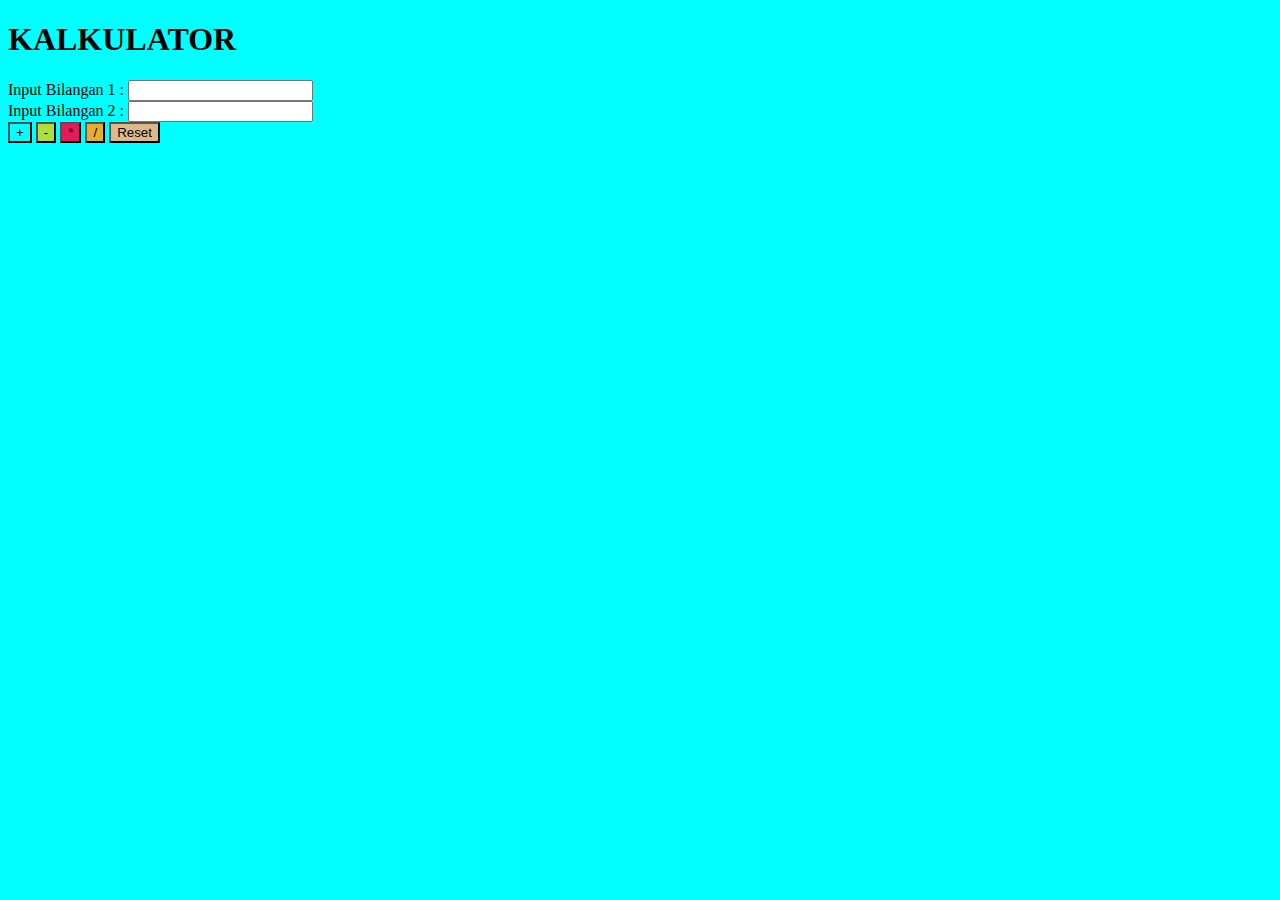
<file: Aritmatika.html>
<!DOCTYPE html>
<html lang="en">
<head>
<meta charset="UTF-8">
<meta name="viewport" content="width=device-width, initial-scale=1.0">
<title>Tugas 3</title>


<script>
function kali(){
bil1 = eval(document.aritmatika.bil1.value);
bil2 = eval(document.aritmatika.bil2.value);

kali = bil1 * bil2

alert("hasil Perkalian "+bil1+" dengan " +bil2+ " adalah "+kali)
}

function tambah(){
bil1 = eval(document.aritmatika.bil1.value);
bil2 = eval(document.aritmatika.bil2.value);

tambah = bil1 + bil2

alert("hasil penjumlahan "+bil1+" dengan " +bil2+ " adalah "+tambah)
}

function kurang(){
bil1 = eval(document.aritmatika.bil1.value);
bil2 = eval(document.aritmatika.bil2.value);

kurang = bil1 - bil2;

alert("Hasil Pengurangan "+bil1+" dengan "+bil2+" adalah "+kurang)
}

function bagi(){
bil1 = document.aritmatika.bil1.value;
bil2 = document.aritmatika.bil2.value;

bagi = bil1 / bil2

alert("hasil pembagian "+bil1+" dengan " +bil2+ " adalah "+bagi)
}

function reset(){

}
</script>

<style>
    body{
        background-color: aqua;
        text-align: start;
    }
</style>
</head>
<body>
<div class="header"><h1>KALKULATOR</h1></div>
<form name="aritmatika">
<label for="bil1">Input Bilangan 1 :</label>
<input type="number" id="bil1"></br>
<label for="bil2">Input Bilangan 2 :</label>
<input type="number" id="bil2"></br>

<input style="background-color: aqua;" type="button" value="+" onclick="tambah()">
<input style="background-color: rgba(216, 213, 14, 0.801)" type="button" value="-" onclick="kurang()">
<input style="background-color:rgb(228, 26, 93)" type="button" value="*" onclick="kali()">
<input style="background-color: rgb(228, 176, 43)" type="button" value="/" onclick="bagi()">
<input style="background-color: burlywood;" type="reset" value="Reset" onclick="reset()">
</form>
</body>
</html>
</file>
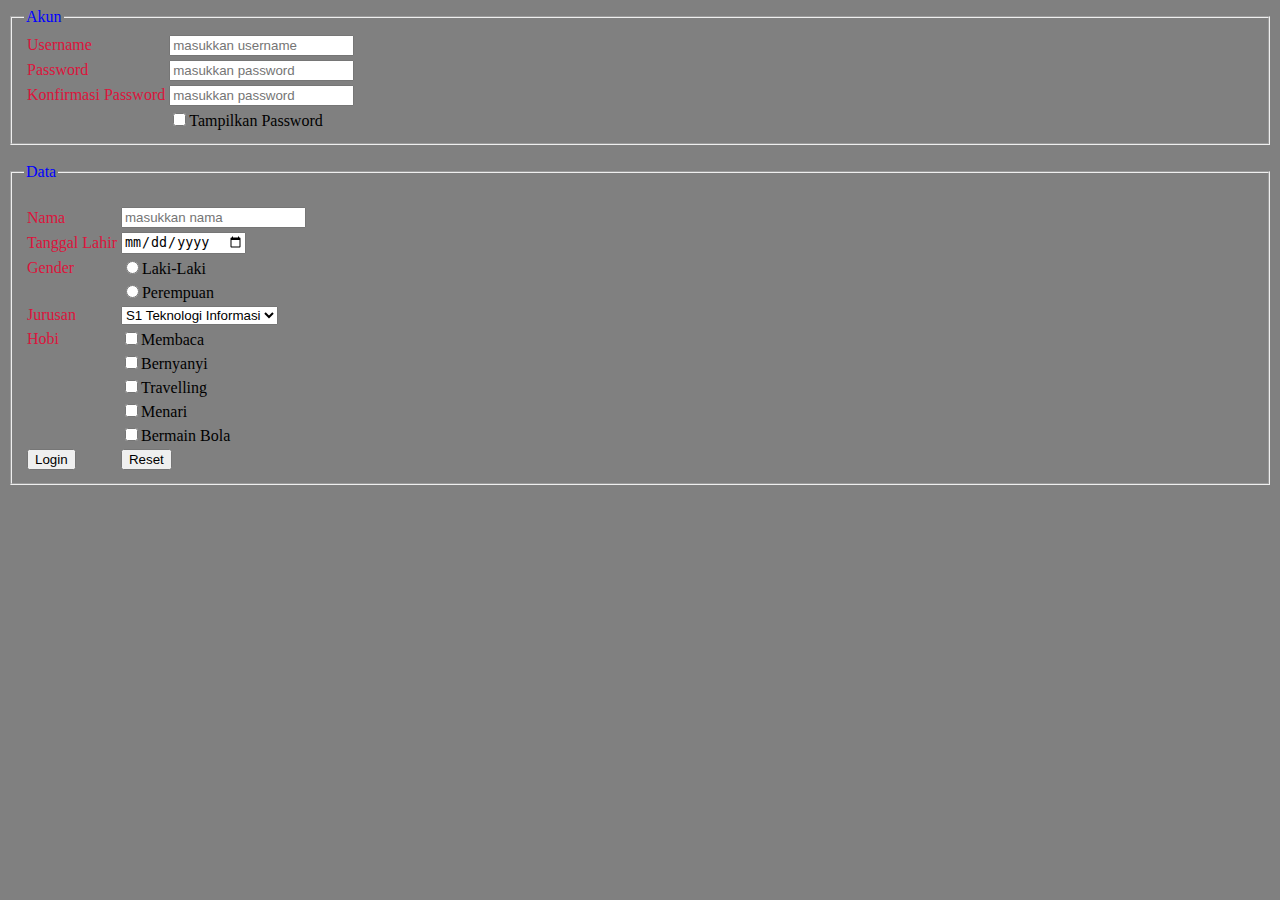
<file: form.html>
<!DOCTYPE html>
<html lang="en">
<head>
    <meta charset="UTF-8">
    <meta name="viewport" content="width=device-width, initial-scale=1.0">
    <title>Tugas 2</title>
    <script>
        function myFunction() {
          var x = document.getElementById("pass");
          if (x.type === "password") {
            x.type = "text";
          } else {
            x.type = "password";
          }
        }
    </script>
    
</head>
<body bgcolor="gray">
    
    <form method="POST" action="daftar.php">
        <fieldset id="fieldset">
            <legend id="legend" class="Akun">Akun</legend>
            <style type="text/css">
            i {
              }

            .Akun{
                font-size large;
                color: blue;
                font-weight: bol;
            }
            .Data{
                color: crimson;
            }
            </style>
            <table>
                <tr>
                     <td id="text1"><label for="uname" class="Data">Username</label></td>
                     <td><input type="text" name="username" id="user" placeholder="masukkan username"></td>
                </tr>
                <tr>
                    <td id="text1"><label for="pass" class="Data">Password</label></td>
                    <td><input type="password" name="Password" id="pass" placeholder="masukkan password"></td>
                </tr>
                <tr>  
                    <td id="text1"><label for="cpass" class="Data">Konfirmasi Password</label></td>
                    <td><input type="password" name="konfirmasi passwrd" id="cpass" placeholder="masukkan password"></td>
                </tr>
                <tr>
                    <td>
                    <td><input type="checkbox" onclick="myFunction()">Tampilkan Password</td>
                    </td>
                </tr>
             </table>
        </fieldset>
        <br>
        <fieldset id="fieldset">
            <legend id="legend" class="Akun">Data</legend>
            <table>
                <tr>
                    <td id="text1"><label for="nama" class="Data">Nama</label></td>
                    <td><input type="text" name="nama" id="nama" placeholder="masukkan nama"></td>                
                </tr>
                <tr>
                    <td id="text1"><label for="date" class="Data">Tanggal Lahir</label></td>
                    <td><input type="date" name="tanggal"></td>
                </tr>
                <tr>
                    <td id="text1"><label for="gender" class="Data">Gender</label></td>
                    <td><input type="radio" name="gender">Laki-Laki</td>
                    
                </tr>
                <tr>
                    <td id="text1"><label for="gender"></label></td>
                    <td><input type="radio" name="gender">Perempuan</td>
                    <br>
                </tr>
                <tr>
                    <td id="text1"><label for="jurusan" class="Data">Jurusan</label></td>
                    <td>
                        <select name="jurusan" id="">
                            <option value="S1TI">S1 Teknologi Informasi</option>
                            <option value="S1Ilkom">S1 Ilmu Komunikasi</option>
                            <option value="S2TI">S2 Teknik Informatika</option> 
                            <option value="S3Ilkom">S3 Ilmu Komunikasi</option>
                        </select>
                    </td>                
                </tr>
                <tr>
                    <td id="text1"><label for="hobi" class="Data">Hobi</label></td>
                    <td><input type="checkbox" name="">Membaca</td>
                </tr>
                <tr>
                    <td id="text1"><label for="hobi"></label></td>
                    <td><input type="checkbox" name="">Bernyanyi</td>
                </tr>
                <tr>
                    <td id="text1"><label for="hobi"></label></td>
                    <td><input type="checkbox" name="">Travelling</td>
                </tr>
                <tr>
                    <td id="text1"><label for="hobi"></label></td>
                    <td><input type="checkbox" name="">Menari</td>
                </tr>
                <tr>
                    <td id="text1"><label for="hobi"></label></td>
                    <td><input type="checkbox" name="">Bermain Bola</td>
                </tr>
                <tr>
                    <td><input type="submit" value="Login" name="Submit" id=""></td>
                    <td><input type="reset" value="Reset" name="Reset" id=""></td>
                </tr>
            </table>
        </fieldset>
    </form>
</body>
</html>
</file>
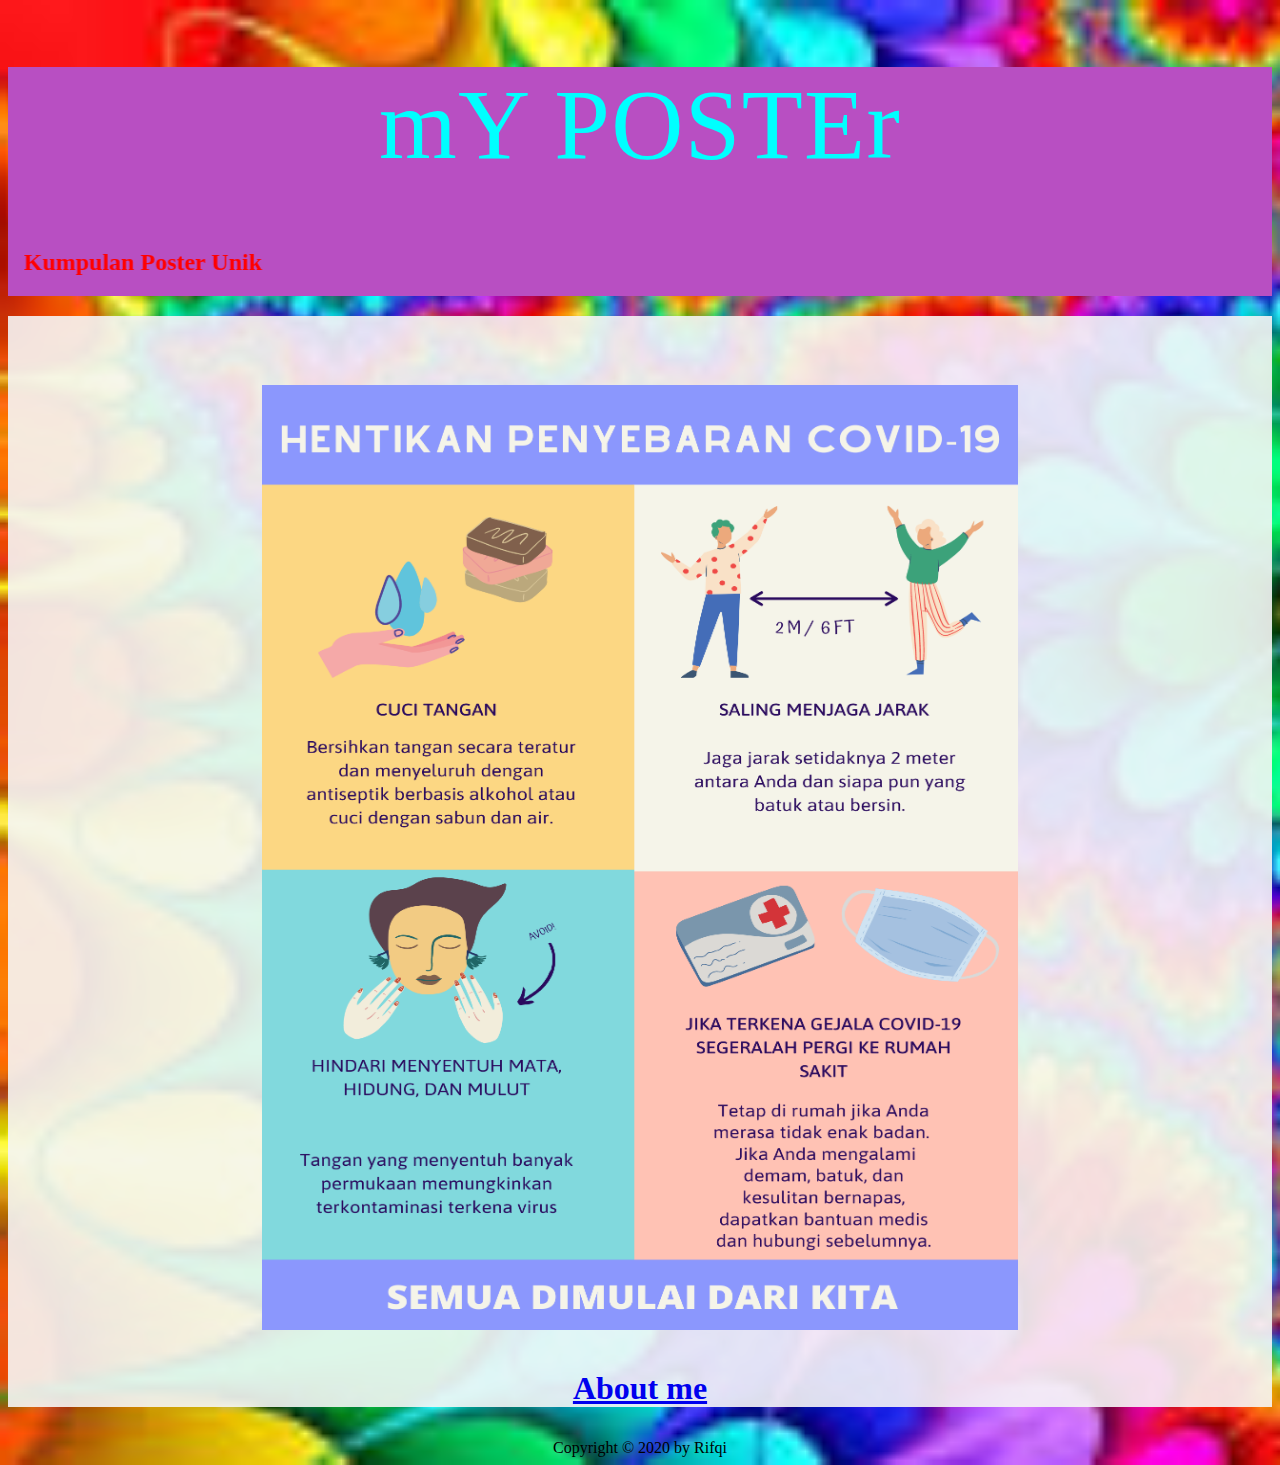
<file: POSTER.html>
<!DOCTYPE html>
<html>
<head>
    <title>
        My Poster
    </title>
    
    <style>
        .badan {
            background: rgba(245, 245, 245, 0.9);color: black;font-size: 32px;font-weight: bold;
        }
        .judul {
            text-align: center;font-weight:bold;
        }
        @import url('https://fonts.googleapis.com/css2?family=Piazzolla:wght@600&display=swap');
            *{
                 font-family: 'Piazzolla', serif;
            }
        body{background-size: cover; font-family: 'Courier New', Courier, monospace;}
        h1{font-family: enigma;font-size: 100px;font-weight:lighter;letter-spacing: 1pt;}
        h2{font-family: 'Courier New', Courier, monospace;}
    </style>    
</head>

<body background="bunga.jpg">
    

    <div style="background: rgb(184, 79, 194);">
    <center><h1 style="color: aqua;">mY POSTEr</h1></center>
    <h2 style="color: rgb(255, 0, 0);"><marquee behavior="alternate" direction="right" scrollamount="2" height="40">Kumpulan Poster Unik </marquee></h2>
    </div>
    
    <div class="badan">
    <br>
    <p class="judul";> </p>
    <center>
    <img src="cvd.png" style="width: 20cm;height: 25cm;" controls></center>
    <p style="font-size: 16px;margin-left: 1cm;margin-top: 0cm;"> 
        
    </p>
    <p><a href="aboutme.html"><center>About me</center></a></p>
    </div>

</body>

<footer> <center> Copyright © 2020 by Rifqi</center> </footer>

</html>
</file>
